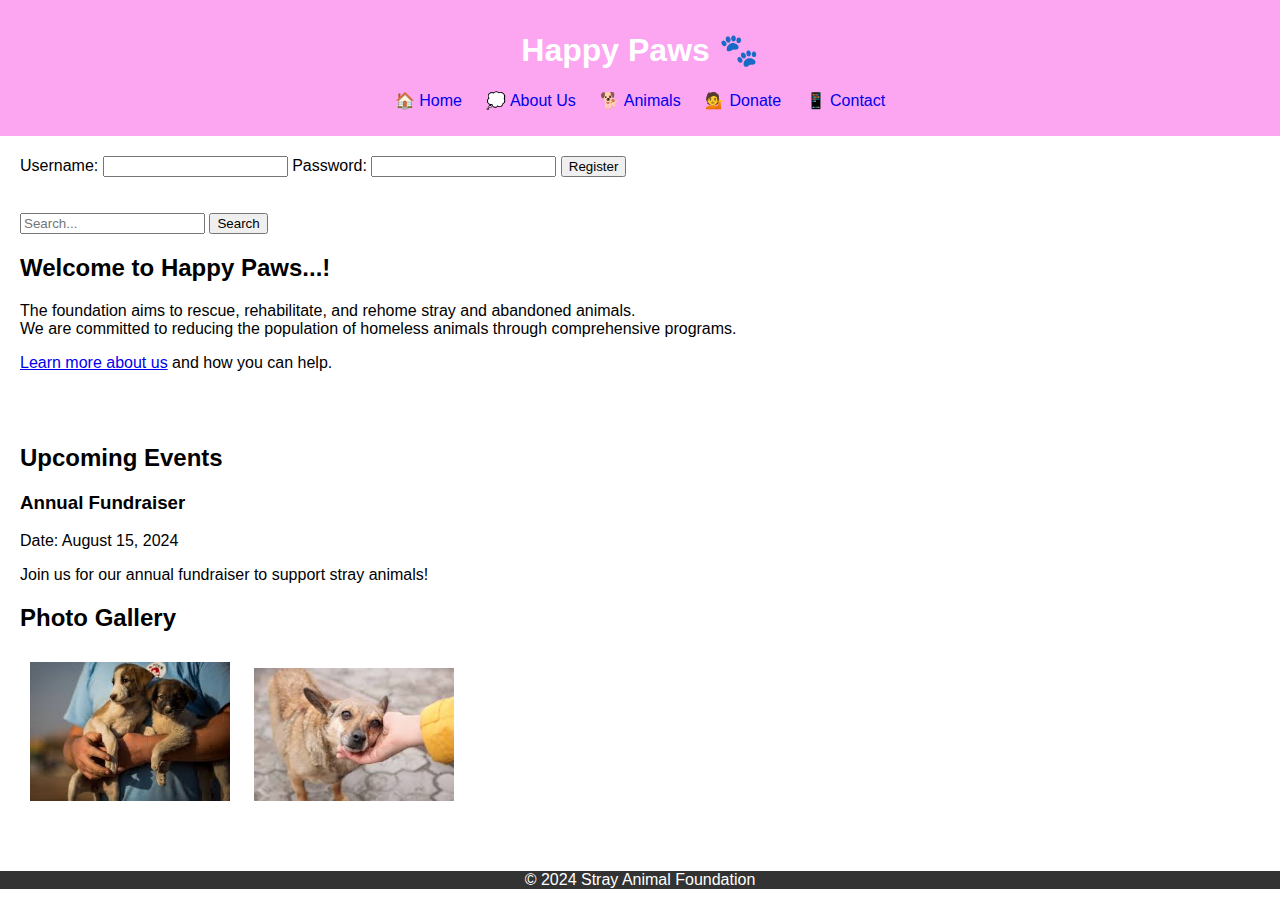
<file: index.html>
<!DOCTYPE html>
<html lang="en">
<head>
    <meta charset="UTF-8">
    <meta name="viewport" content="width=device-width, initial-scale=1.0">
    <link rel="stylesheet" href="styles.css">
    <title>Happy Paws 🐾</title>
</head>
<body>
    <header>
        <h1>Happy Paws 🐾</h1>
        <nav>
            <ul>
                <li><a href="index.html" class="nav-link">🏠 Home</a></li>
                <li><a href="about.html" class="nav-link">💭 About Us</a></li>
                <li><a href="animals.html" class="nav-link">🐕 Animals</a></li>
                <li><a href="donate.html" class="nav-link">💁 Donate</a></li>
                <li><a href="contact.html" class="nav-link">📱 Contact</a></li>
            </ul>
        </nav>
    </header>
    <main>
        <form id="registration-form">
            <label for="username">Username:</label>
            <input type="text" id="username" required>
            <label for="password">Password:</label>
            <input type="password" id="password" required>
            <button type="submit">Register</button>
        </form>
        <br>
        <br>
        <!-- Add a search bar in your main header or navigation -->
<form id="search-form">
    <input type="text" id="search-query" placeholder="Search..." />
    <button type="submit">Search</button>
</form>
<!-- Registration form example -->

        <section>
            <h2>Welcome to Happy Paws...!</h2>
            <p>The foundation aims to rescue, rehabilitate, and rehome stray and abandoned animals.<br>We are committed to reducing the population of homeless animals through comprehensive programs.</p>
            <p><a href="about.html" id="learn-more-link">Learn more about us</a> and how you can help.</p>
            <br>
            <br>
            <!-- Events section example -->
<section id="events">
    <h2>Upcoming Events</h2>
    <div class="event">
        <h3>Annual Fundraiser</h3>
        <p>Date: August 15, 2024</p>
        <p>Join us for our annual fundraiser to support stray animals!</p>
    </div>
    <!-- Add more events -->
</section>
<!-- Photo gallery example -->
<section id="gallery">
    <h2>Photo Gallery</h2>
    <div class="gallery-item">
        <img src="images/event1.jpg" alt="Event 1">
    </div>
    <div class="gallery-item">
        <img src="images/event2.jpg" alt="Animal 1">
    </div>
    <!-- Add more gallery items -->
</section>
        </section>
    </main>
    <footer>
        <p>&copy; 2024 Stray Animal Foundation</p>
    </footer>
    <script src="script.js"></script>
</body>
</html>
</file>
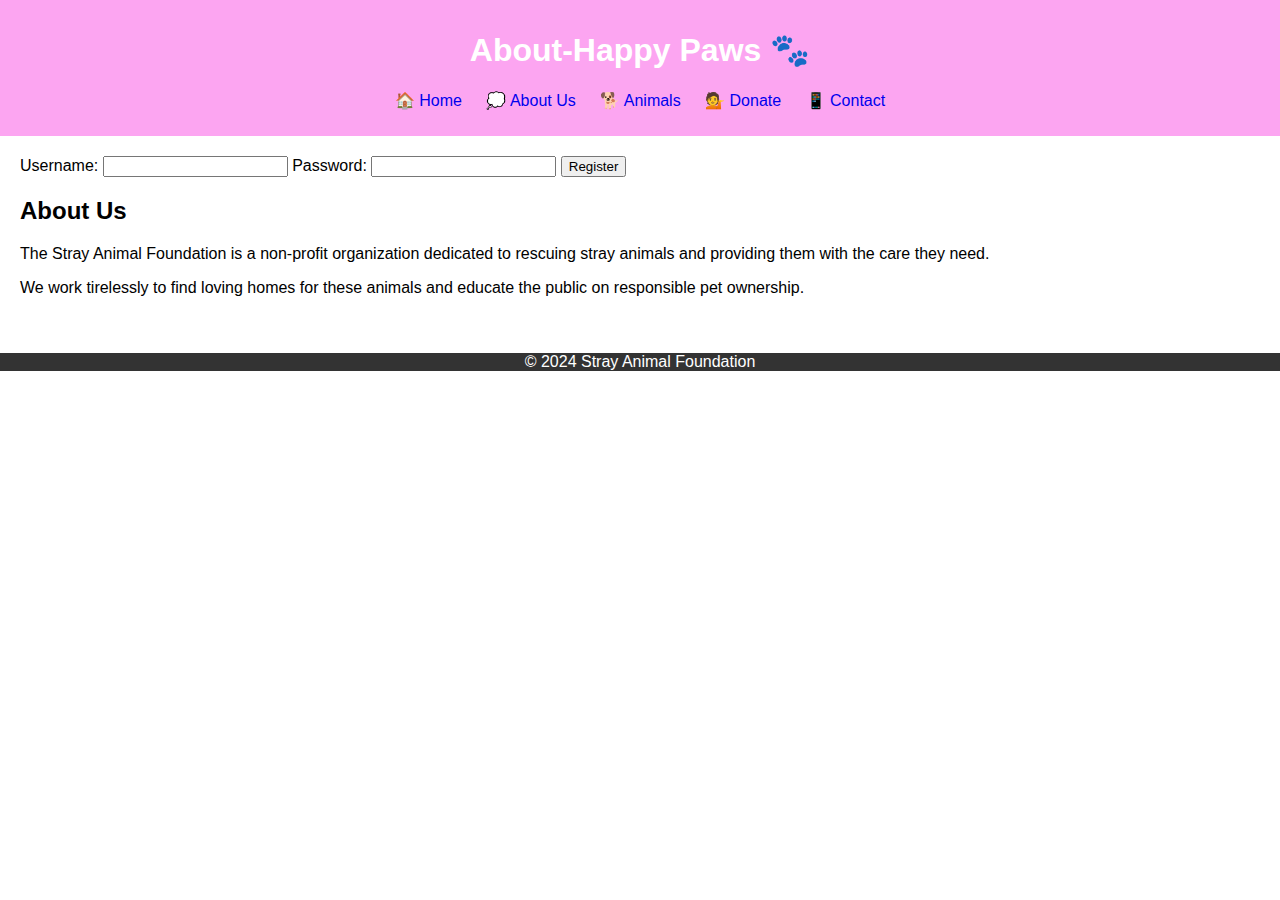
<file: about.html>
<!DOCTYPE html>
<html lang="en">
<head>
    <meta charset="UTF-8">
    <meta name="viewport" content="width=device-width, initial-scale=1.0">
    <link rel="stylesheet" href="styles.css">
    <title>About Us - Stray Animal Foundation</title>
</head>
<body>
    <header>
        <h1>About-Happy Paws 🐾</h1>
        <nav>
            <ul>
                <li><a href="index.html">🏠 Home</a></li>
                <li><a href="about.html">💭 About Us</a></li>
                <li><a href="animals.html">🐕 Animals</a></li>
                <li><a href="donate.html">💁 Donate</a></li>
                <li><a href="contact.html">📱 Contact</a></li>
            </ul>
        </nav>
    </header>
    <main>
        <form id="registration-form">
            <label for="username">Username:</label>
            <input type="text" id="username" required>
            <label for="password">Password:</label>
            <input type="password" id="password" required>
            <button type="submit">Register</button>
        </form>
        <section>
            <h2>About Us</h2>
            <p>The Stray Animal Foundation is a non-profit organization dedicated to rescuing stray animals and providing them with the care they need.</p>
            <p>We work tirelessly to find loving homes for these animals and educate the public on responsible pet ownership.</p>
        </section>
    </main>
    <footer>
        <p>&copy; 2024 Stray Animal Foundation</p>
    </footer>
</body>
</html>
</file>
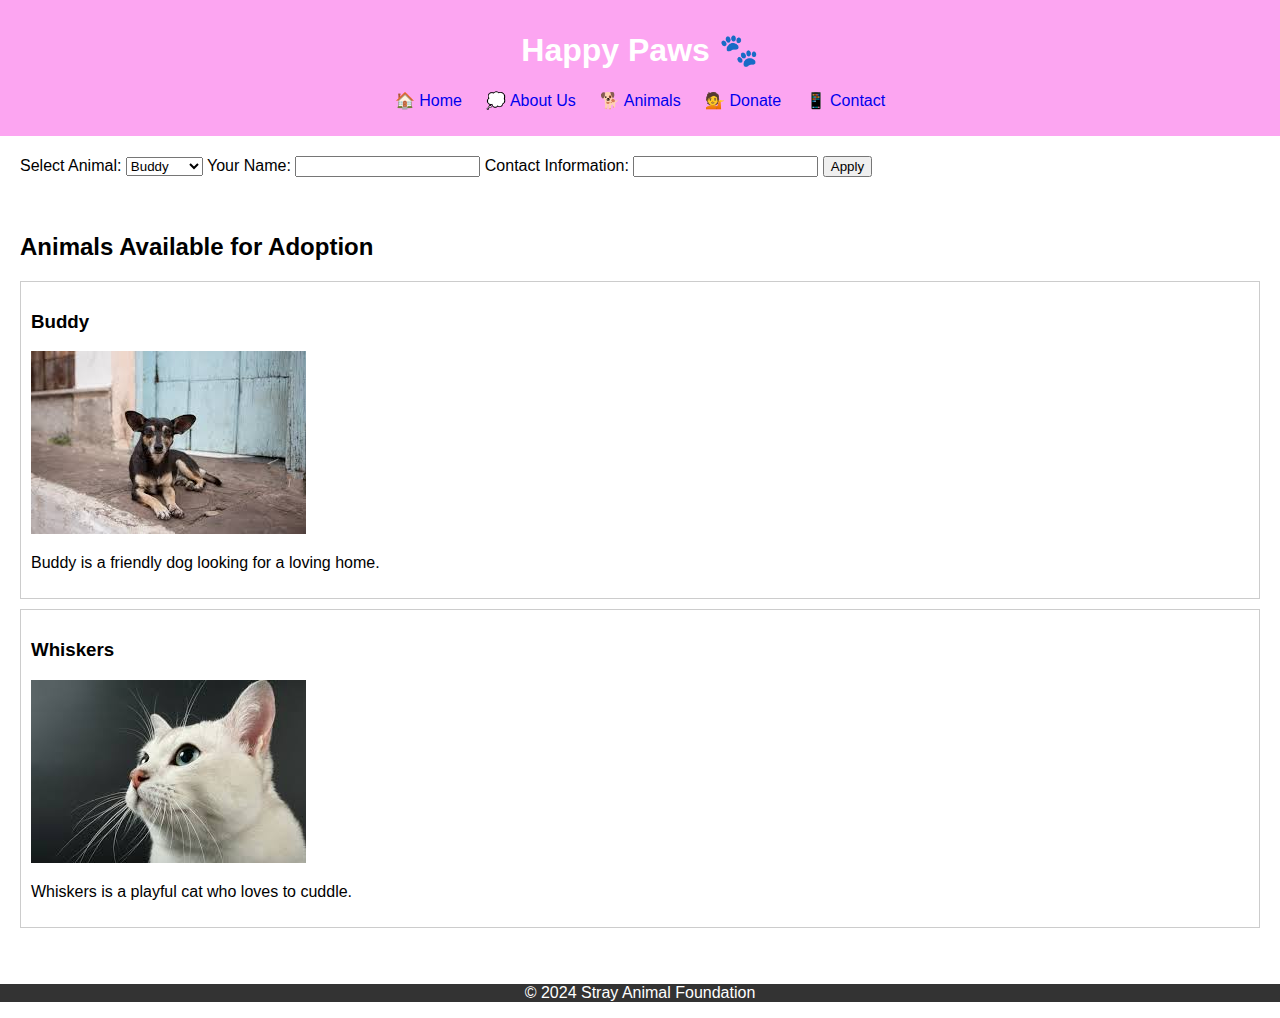
<file: animals.html>
<!DOCTYPE html>
<html lang="en">
<head>
    <meta charset="UTF-8">
    <meta name="viewport" content="width=device-width, initial-scale=1.0">
    <link rel="stylesheet" href="styles.css">
    <title>Animals - Happy Paws 🐾</title>
</head>
<body>
    <header>
        <h1>Happy Paws 🐾</h1>
        <nav>
            <ul>
                <li><a href="index.html">🏠 Home</a></li>
                <li><a href="about.html">💭 About Us</a></li>
                <li><a href="animals.html">🐕 Animals</a></li>
                <li><a href="donate.html">💁 Donate</a></li>
                <li><a href="contact.html">📱 Contact</a></li>
            </ul>
        </nav>
    </header>
    <main>
        <!-- Adoption form example -->
<form id="adoption-form">
    <label for="animal">Select Animal:</label>
    <select id="animal" required>
        <option value="Buddy">Buddy</option>
        <option value="Whiskers">Whiskers</option>
        <!-- Add more options -->
    </select>
    <label for="adopter-name">Your Name:</label>
    <input type="text" id="adopter-name" required>
    <label for="adopter-contact">Contact Information:</label>
    <input type="text" id="adopter-contact" required>
    <button type="submit">Apply</button>
</form>
<br>
<br>
        <section>
            <h2>Animals Available for Adoption</h2>
            <div class="animal">
                <h3>Buddy</h3>
                <img src="images/buddy.jpg" alt="Buddy">
                <p>Buddy is a friendly dog looking for a loving home.</p>
            </div>
            <div class="animal">
                <h3>Whiskers</h3>
                <img src="images/whiskers.jpg" alt="Whiskers">
                <p>Whiskers is a playful cat who loves to cuddle.</p>
            </div>
            <!-- Add more animals as needed -->
        </section>
    </main>
    <footer>
        <p>&copy; 2024 Stray Animal Foundation</p>
    </footer>
</body>
</html>
</file>
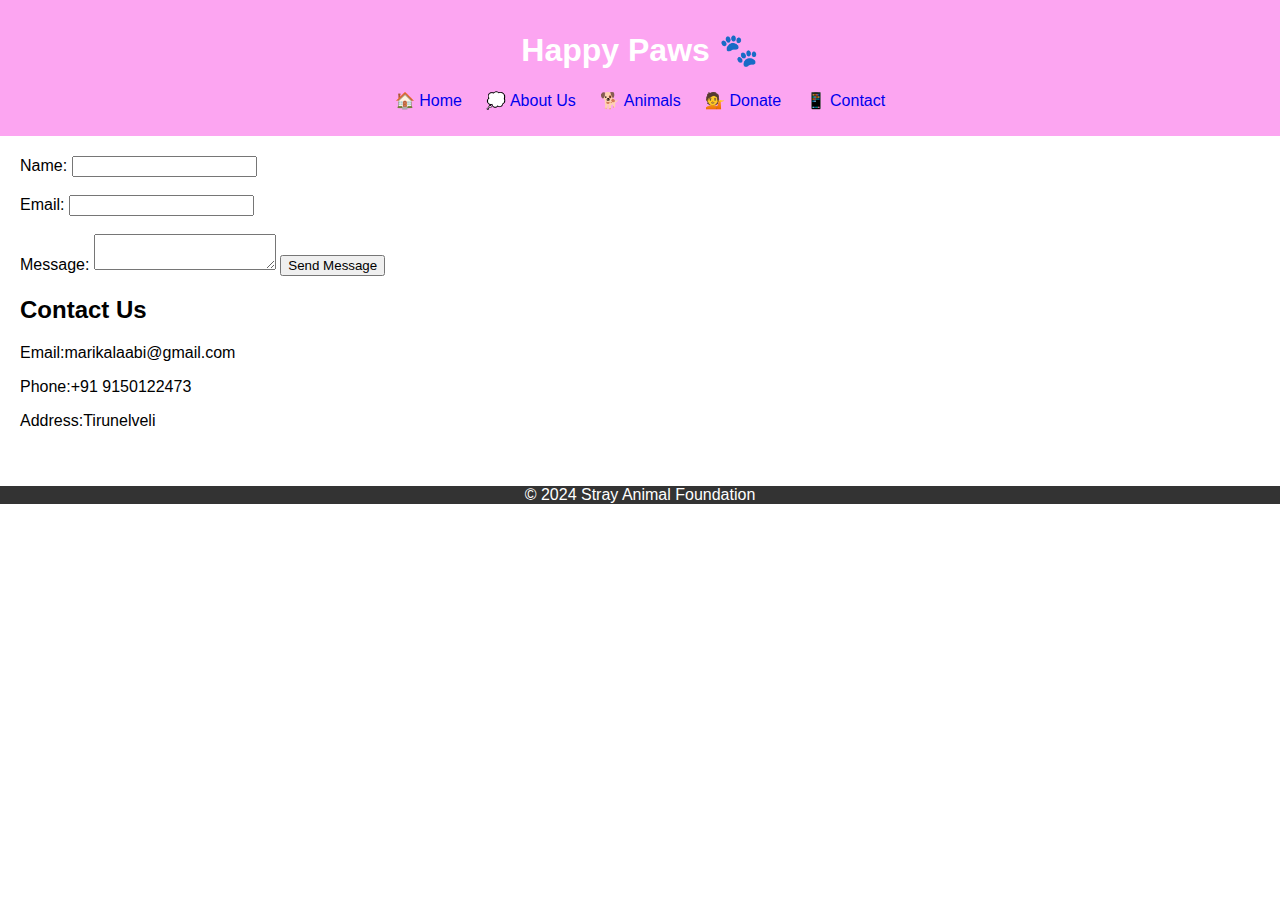
<file: contact.html>
<!DOCTYPE html>
<html lang="en">
<head>
    <meta charset="UTF-8">
    <meta name="viewport" content="width=device-width, initial-scale=1.0">
    <link rel="stylesheet" href="styles.css">
    <title>Contact Us - Happy Paws 🐾</title>
</head>
<body>
    <header>
        <h1>Happy Paws 🐾</h1>
        <nav>
            <ul>
                <li><a href="index.html">🏠 Home</a></li>
                <li><a href="about.html">💭 About Us</a></li>
                <li><a href="animals.html">🐕 Animals</a></li>
                <li><a href="donate.html">💁 Donate</a></li>
                <li><a href="contact.html">📱 Contact</a></li>
            </ul>
        </nav>
    </header>
    <main>
        <form id="contact-form">
            <label for="name">Name:</label>
            <input type="text" id="name" name="name" required>
            <br>
            <br>
            <label for="email">Email:</label>
            <input type="email" id="email" name="email" required>
            <br>
            <br>
            <label for="message">Message:</label>
            <textarea id="message" name="message" required></textarea>
            <button type="submit">Send Message</button>
        </form>
        <section>
            <h2>Contact Us</h2>
            <p>Email:marikalaabi@gmail.com</p>
            <p>Phone:+91 9150122473</p>
            <p>Address:Tirunelveli</p>
        </section>
    </main>
    <footer>
        <p>&copy; 2024 Stray Animal Foundation</p>
    </footer>
</body>
</html>
<!-- In contact.html -->
</file>
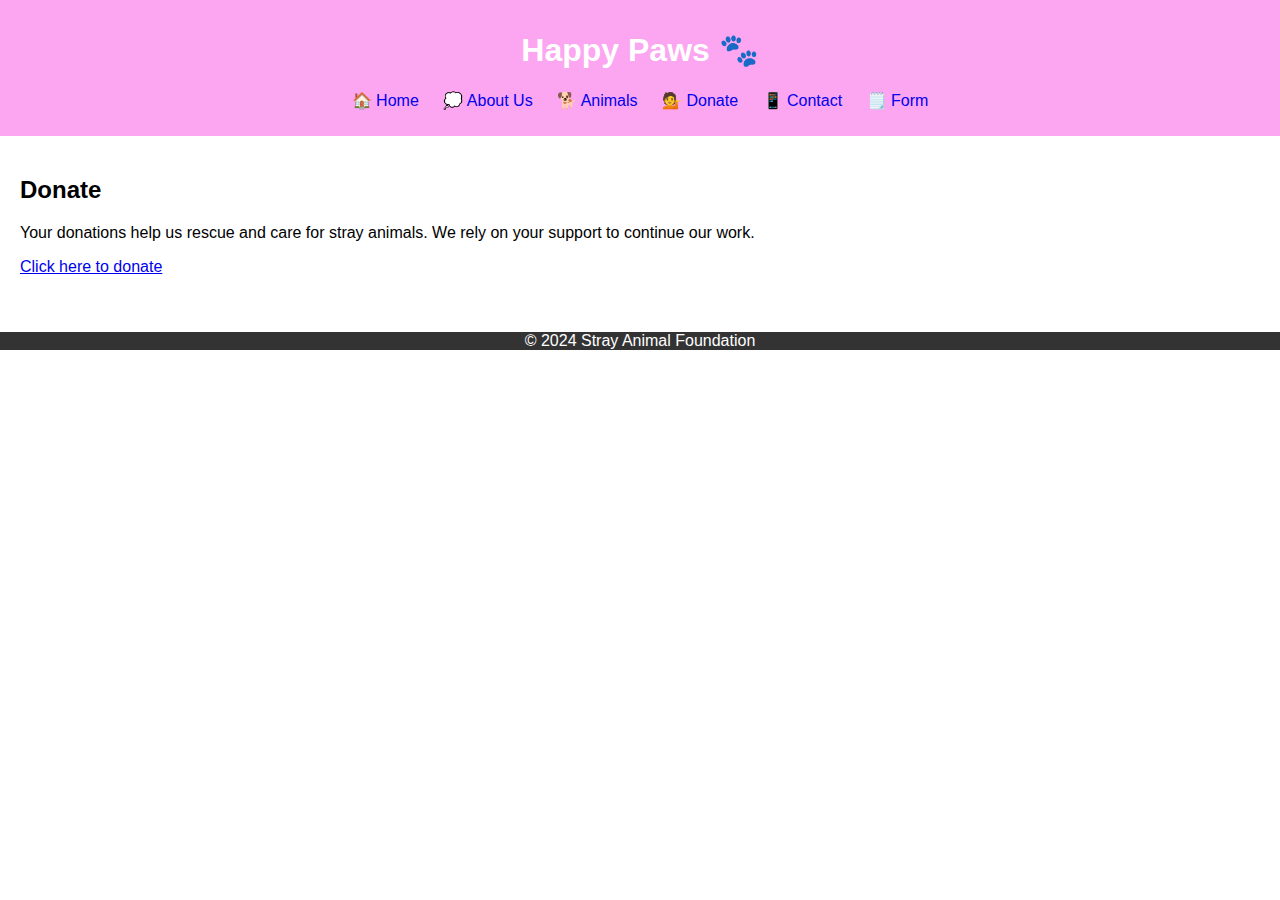
<file: donate.html>
<!DOCTYPE html>
<html lang="en">
<head>
    <meta charset="UTF-8">
    <meta name="viewport" content="width=device-width, initial-scale=1.0">
    <link rel="stylesheet" href="styles.css">
    <title>Donate-Happy Paws 🐾</title>
</head>
<body>
    <header>
        <h1>Happy Paws 🐾</h1>
        <nav>
            <ul>
                <li><a href="index.html">🏠 Home</a></li>
                <li><a href="about.html">💭 About Us</a></li>
                <li><a href="animals.html">🐕 Animals</a></li>
                <li><a href="donate.html">💁 Donate</a></li>
                <li><a href="contact.html">📱 Contact</a></li>
                <li><a href="form.html">🗒️ Form</a></li>
            </ul>
        </nav>
    </header>
    <main>
        <section>
            <h2>Donate</h2>
            <p>Your donations help us rescue and care for stray animals. We rely on your support to continue our work.</p>
            <p><a href="https://www.example.com/donate">Click here to donate</a></p>
        </section>
    </main>
    <footer>
        <p>&copy; 2024 Stray Animal Foundation</p>
    </footer>
</body>
</html>
</file>
<file: styles.css>
body {
    font-family: Arial, sans-serif;
    margin: 0;
    padding: 0;
    box-sizing: border-box;
}
.container{
    width:80%;
    margin: auto;
    overflow: hidden;
}
header {
    background-color: #fca5f1;
    color: white;
    padding: 10px;
    text-align: center;
}

nav ul {
    list-style: none;
    padding: 0;
}

nav ul li {
    display: inline;
    margin: 0 10px;
}

nav ul li a {
    color: white #00b7ff;
    text-decoration: none;
}
main {
    padding: 20px;
}

section {
    margin: 20px 0;
}

.animal {
    border: 1px solid #ccc;
    padding: 10px;
    margin: 10px 0;
}

.animal img {
    max-width: 100%;
    height: auto;
}

footer {
    background-color: #333;
    color: white;
    text-align: center;
    padding: 10px
}
/* Add styles for the gallery in styles.css */
.gallery-item {
    display: inline-block;
    margin: 10px;
}

.gallery-item img {
    max-width: 200px;
    height: auto;
}
</file>
